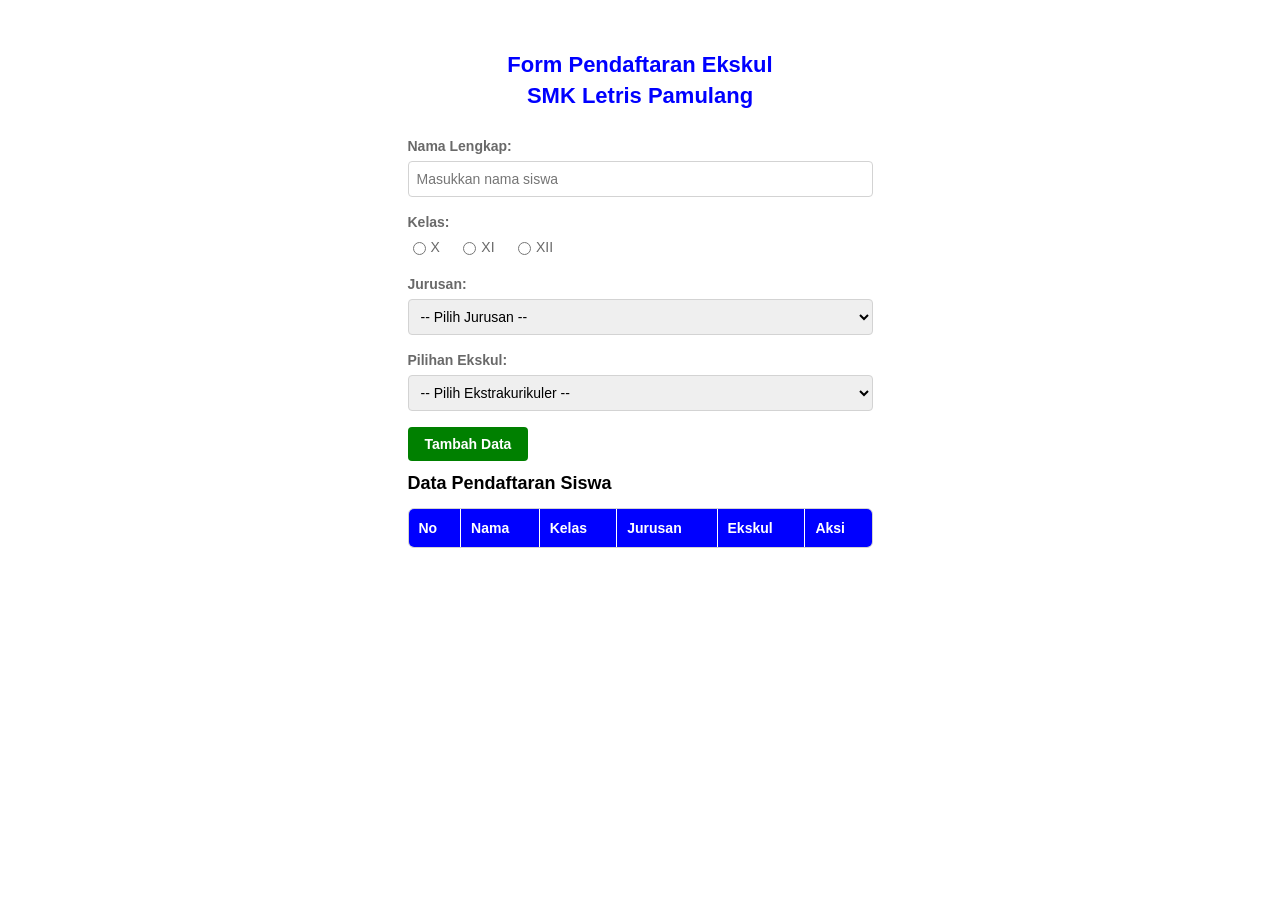
<file: Tugas Bu Nana/index.html>
<!DOCTYPE html>
<html lang="id">
<head>
    <meta charset="UTF-8">
    <meta name="viewport" content="width=device-width, initial-scale=1.0">
    <title>Form Pendaftaran Ekskul</title>
    <link rel="stylesheet" href="style.css">
</head>
<body>
    <div class="formUtama">
        <h1 class="judulForm">
            Form Pendaftaran Ekskul<br>
            SMK Letris Pamulang
        </h1>
        <form class="formPendaftaran">
            <div>
                <label for="inputNama">Nama Lengkap:</label><br>
                <input type="text" id="inputNama" class="inputNama" placeholder="Masukkan nama siswa">
            </div>
            <div>
                <label>Kelas:</label>
                <div class="pilihanKelas">
                    <label><input type="radio" name="kelas" value="X"> X</label>
                    <label><input type="radio" name="kelas" value="XI"> XI</label>
                    <label><input type="radio" name="kelas" value="XII"> XII</label>
                </div>
            </div>
            <div>
                <label for="inputJurusan">Jurusan:</label><br>
                <select id="inputJurusan" class="inputJurusan">
                    <option value="" disabled selected>-- Pilih Jurusan --</option>
                    <option value="PPLG">PPLG</option>
                    <option value="DKV">DKV</option>
                    <option value="TKJT">TKJT</option>
                    <option value="AKL">AKL</option>
                    <option value="BDP">BDP</option>
                    <option value="MPLB">MPLB</option>
                </select>
            </div>
            <div>
                <label for="inputEkskul">Pilihan Ekskul:</label><br>
                <select id="inputEkskul" class="inputEkskul">
                    <option value="" disabled selected>-- Pilih Ekstrakurikuler --</option>
                    <option value="Animasi">Animasi</option>
                    <option value="Paskibra">Paskibra</option>
                    <option value="Volly">Volly</option>
                    <option value="Basket">Basket</option>
                    <option value="Futsal">Futsal</option>
                    <option value="Letsin">Letsin</option>
                    <option value="PMR">PMR</option>
                    <option value="Dance Modern">Dance Modern</option>
                </select>
            </div>
            <button type="submit" class="addButton">Tambah Data</button>
        </form>
    </div>
    <div class="bagianData">
        <h1>Data Pendaftaran Siswa</h1>
        <div class="tableWrapper">
            <table>
                <thead>
                    <tr>
                        <th>No</th>
                        <th>Nama</th>
                        <th>Kelas</th>
                        <th>Jurusan</th>
                        <th>Ekskul</th>
                        <th>Aksi</th>
                    </tr>
                </thead>
                <tbody class="dataPendaftaran"></tbody>
            </table>
        </div>
    </div>
    <script>
        let dataSiswa = [];
        let indexEdit = -1;
        let form = document.querySelector(".formPendaftaran");
        let nama = document.querySelector(".inputNama");
        let jurusan = document.querySelector(".inputJurusan");
        let ekskul = document.querySelector(".inputEkskul");
        let tabel = document.querySelector(".dataPendaftaran");
        let tombol = document.querySelector(".addButton");

        // menampilkan data ke tabel
        function tampilData() {
            tabel.innerHTML = "";
            for (let i = 0; i < dataSiswa.length; i++) {
                tabel.innerHTML += `
                    <tr>
                        <td>${i + 1}</td>
                        <td>${dataSiswa[i].nama}</td>
                        <td>${dataSiswa[i].kelas}</td>
                        <td>${dataSiswa[i].jurusan}</td>
                        <td>${dataSiswa[i].ekskul}</td>
                        <td>
                            <button class="editButton" onclick="editData(${i})">Edit</button>
                            <button class="deleteButton" onclick="hapusData(${i})">Delete</button>
                        </td>
                    </tr>
                `;
            }
        }

        // saat tombol tambah ditekan
        form.addEventListener("submit", function(event) {
            event.preventDefault();
            let kelas = document.querySelector('input[name="kelas"]:checked');
            // mengecek apakah semua data sudah diisi
            if (nama.value == "" || kelas == null || jurusan.value == "" || ekskul.value == "") {
                alert("Semua data wajib diisi!");
                return;
            }
            let dataBaru = {
                nama: nama.value,
                kelas: kelas.value,
                jurusan: jurusan.value,
                ekskul: ekskul.value
            };
            // kalau belum edit, data baru ditambahkan
            if (indexEdit == -1) {
                dataSiswa.push(dataBaru);
                alert("Data berhasil ditambah!");
            } else {
                // kalau sedang edit, data lama diganti
                dataSiswa[indexEdit] = dataBaru;
                alert("Data berhasil di edit!");
                indexEdit = -1;
                tombol.innerHTML = "Tambah Data";
            }
            tampilData();
            form.reset();
        });

        // untuk mengedit data
        function editData(index) {
            let data = dataSiswa[index];
            nama.value = data.nama;
            document.querySelector('input[name="kelas"][value="' + data.kelas + '"]').checked = true;
            jurusan.value = data.jurusan;
            ekskul.value = data.ekskul;
            indexEdit = index;
            tombol.innerHTML = "Simpan Edit";
            window.scrollTo(0, 0);
        }

        // untuk menghapus data
        function hapusData(index) {
            dataSiswa.splice(index, 1);
            tampilData();
            alert("Data berhasil di hapus!");
        }
    </script>
</body>
</html>
</file>
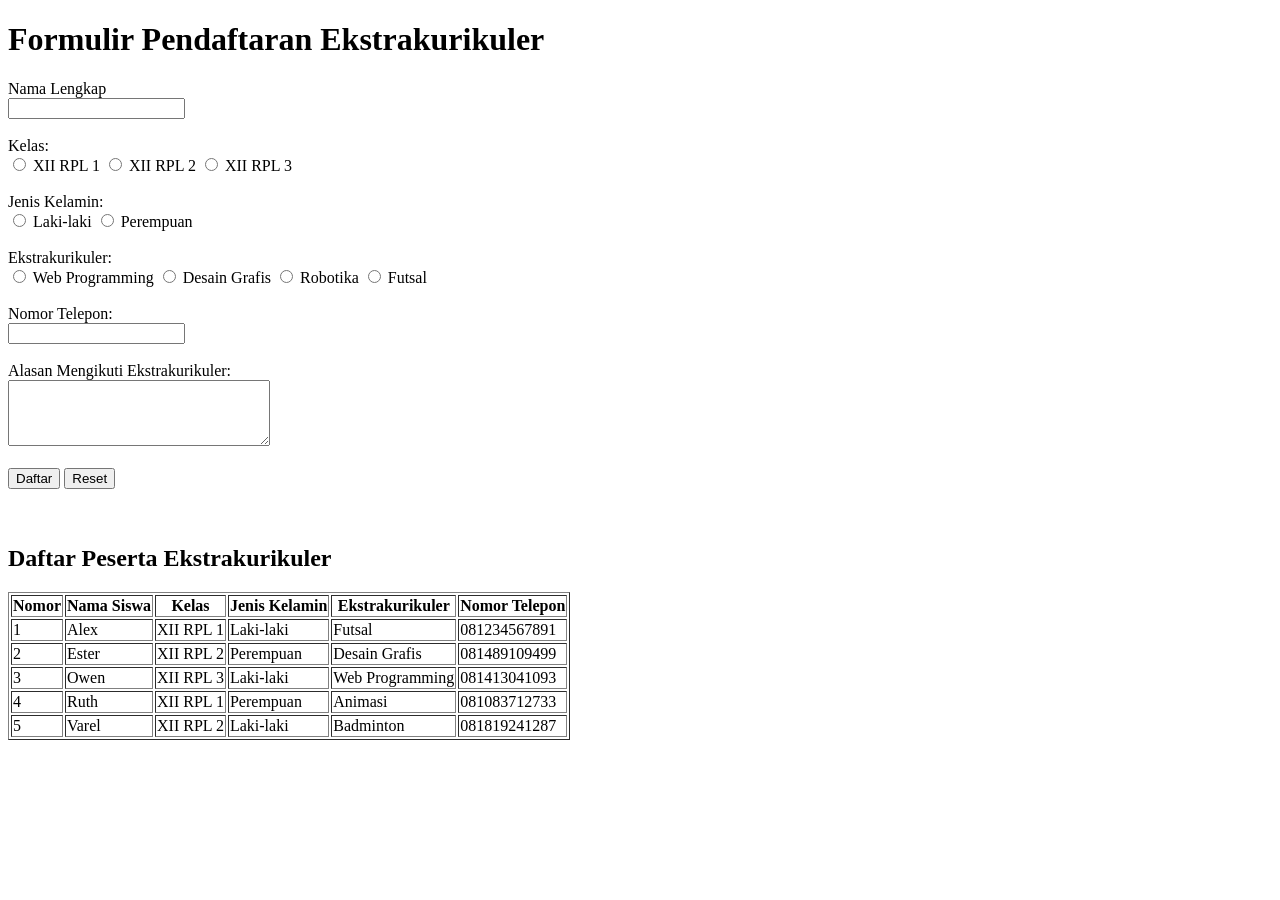
<file: html/formulir.html>
<!DOCTYPE html>
<html lang="en">
<head>
  <meta charset="UTF-8">
  <meta name="viewport" content="width=device-width, initial-scale=1.0">
  <title>Tugas membuat Formulir</title>
</head>
<body>
  <h1>Formulir Pendaftaran Ekstrakurikuler</h1>

  <form>
    <label for="nama">Nama Lengkap</label><br>
    <input type="text" id="nama" name="nama"><br><br>

    <label>Kelas:</label><br>
    <input type="radio"id="kelas1" name="kelas" value="XII RPL 1">
  <label for="kelas1">XII RPL 1</label>
  <input type="radio" id="kelas2" name="kelas" value="XII RPL 2">
  <label for="kelas2">XII RPL 2</label>
  <input type="radio" id="kelas3" name="kelas" value="XII RPL 3">
  <label for="kelas3">XII RPL 3</label><br><br>

  <label>Jenis Kelamin:</label><br>
  <input type="radio" id="laki" name="jenKel" value="Laki-laki">
  <label for="laki">Laki-laki</label>
  <input type="radio" id="perem" name="jenKel" value="Perempuan">
  <label for="perem">Perempuan</label><br><br>

  <label>Ekstrakurikuler:</label><br>
  <input type="radio" id="eskul1" name="eskul" value="Web Programming">
  <label for="eskul1">Web Programming</label>
  <input type="radio" id="eskul2" name="eskul" value="Desain Grafis">
  <label for="eskul2">Desain Grafis</label>
  <input type="radio" id="eskul3" name="eskul" value="Robotika">
  <label for="eskul3">Robotika</label>
  <input type="radio" id="eskul4" name="eskul" value="Futsal">
  <label for="eskul4">Futsal</label><br><br>

  <label for="telepon">Nomor Telepon:</label><br>
  <input type="tel" id="telepon" name="telepon"><br><br>

  <label for="alasan">Alasan Mengikuti Ekstrakurikuler:</label><br>
  <textarea id="alasan" name="alasan" rows="4" cols="30"></textarea><br><br>

  <input type="submit" value="Daftar">
  <input type="reset" value="Reset">

</form>

<br><br>

<h2>Daftar Peserta Ekstrakurikuler</h2>

<table border="1">
  <tr>
    <th>Nomor</th>
    <th>Nama Siswa</th>
    <th>Kelas</th>
    <th>Jenis Kelamin</th>
    <th>Ekstrakurikuler</th>
    <th>Nomor Telepon</th>
  </tr>
  <tr>
    <td>1</td>
    <td>Alex</td>
    <td>XII RPL 1</td>
    <td>Laki-laki</td>
    <td>Futsal</td>
    <td>081234567891</td>
  </tr>
  <tr>
    <td>2</td>
    <td>Ester</td>
    <td>XII RPL 2</td>
    <td>Perempuan</td>
    <td>Desain Grafis</td>
    <td>081489109499</td>
  </tr>
  <tr>
    <td>3</td>
    <td>Owen</td>
    <td>XII RPL 3</td>
    <td>Laki-laki</td>
    <td>Web Programming</td>
    <td>081413041093</td>
  </tr>
  <tr>
    <td>4</td>
    <td>Ruth</td>
    <td>XII RPL 1</td>
    <td>Perempuan</td>
    <td>Animasi</td>
    <td>081083712733</td>
  </tr>
  <tr>
    <td>5</td>
    <td>Varel</td>
    <td>XII RPL 2</td>
    <td>Laki-laki</td>
    <td>Badminton</td>
    <td>081819241287</td>
  </tr>
</table>

  </form>
</body>
</html>
</file>
<file: Tugas Bu Nana/style.css>
body {
    font-family: Arial, sans-serif;
    margin: 0;
    background-color: white;
    color: dimgray;
}

.formUtama {
    width: 465px;
    margin: 50px auto 0;
}

.judulForm {
    text-align: center;
    color: blue;
    font-size: 22px;
    margin-bottom: 25px;
    line-height: 1.4;
}

.formPendaftaran label {
    font-size: 14px;
    font-weight: bold;
}

.formPendaftaran div {
    margin-bottom: 16px;
}

.inputNama,
.inputJurusan,
.inputEkskul {
    width: 100%;
    height: 36px;
    margin-top: 6px;
    padding: 8px;
    border: 1px solid lightgray;
    border-radius: 4px;
    box-sizing: border-box;
    font-family: inherit;
    font-size: 14px;
}

.pilihanKelas {
    margin-top: 8px;
}

.pilihanKelas label {
    font-weight: normal;
    margin-right: 14px;
    display: inline-flex;
    align-items: center;
}

.pilihanKelas input {
    margin-right: 5px;
}

.addButton {
    background-color: green;
    color: white;
    border: none;
    border-radius: 4px;
    padding: 9px 17px;
    cursor: pointer;
    font-weight: bold;
    font-size: 14px;
}

.addButton:hover {
    background-color: darkgreen;
}

.bagianData {
    width: 465px;
    margin: 10px auto 50px;
}

.bagianData h1 {
    font-size: 18px;
    color: black;
    margin-bottom: 14px;
}

/* Bungkus tabel agar sudut membulat rapi tanpa merusak border/warna */
.tableWrapper {
    border-radius: 6px;
    overflow: hidden;
    border: 1px solid lightgray;
}

table {
    width: 100%;
    border-collapse: collapse;
    font-size: 14px;
}

th {
    background-color: blue;
    color: white;
    padding: 11px 10px;
    text-align: left;
    /* garis putih samar antar kolom header, biar rapi tapi tetap menyatu */
    border-right: 1px solid white;
}

th:last-child {
    border-right: none;
}

td {
    padding: 10px;
    /* garis samar antar sel, jadi jaraknya terlihat tanpa border tebal */
    border-bottom: 1px solid lightgray;
    border-right: 1px solid whitesmoke;
    background-color: white;
}

td:last-child {
    border-right: none;
}

tbody tr:last-child td {
    border-bottom: none;
}

tbody tr:nth-child(even) td {
    background-color: whitesmoke;
}

tbody tr:hover td {
    background-color: lavender;
}

.editButton {
    background-color: orange;
    color: white;
    border: none;
    border-radius: 4px;
    padding: 6px 10px;
    cursor: pointer;
    margin-right: 6px;
}

.deleteButton {
    background-color: red;
    color: white;
    border: none;
    border-radius: 4px;
    padding: 6px 10px;
    cursor: pointer;
}

.editButton:hover {
    background-color: darkorange;
}

.deleteButton:hover {
    background-color: darkred;
}
</file>
